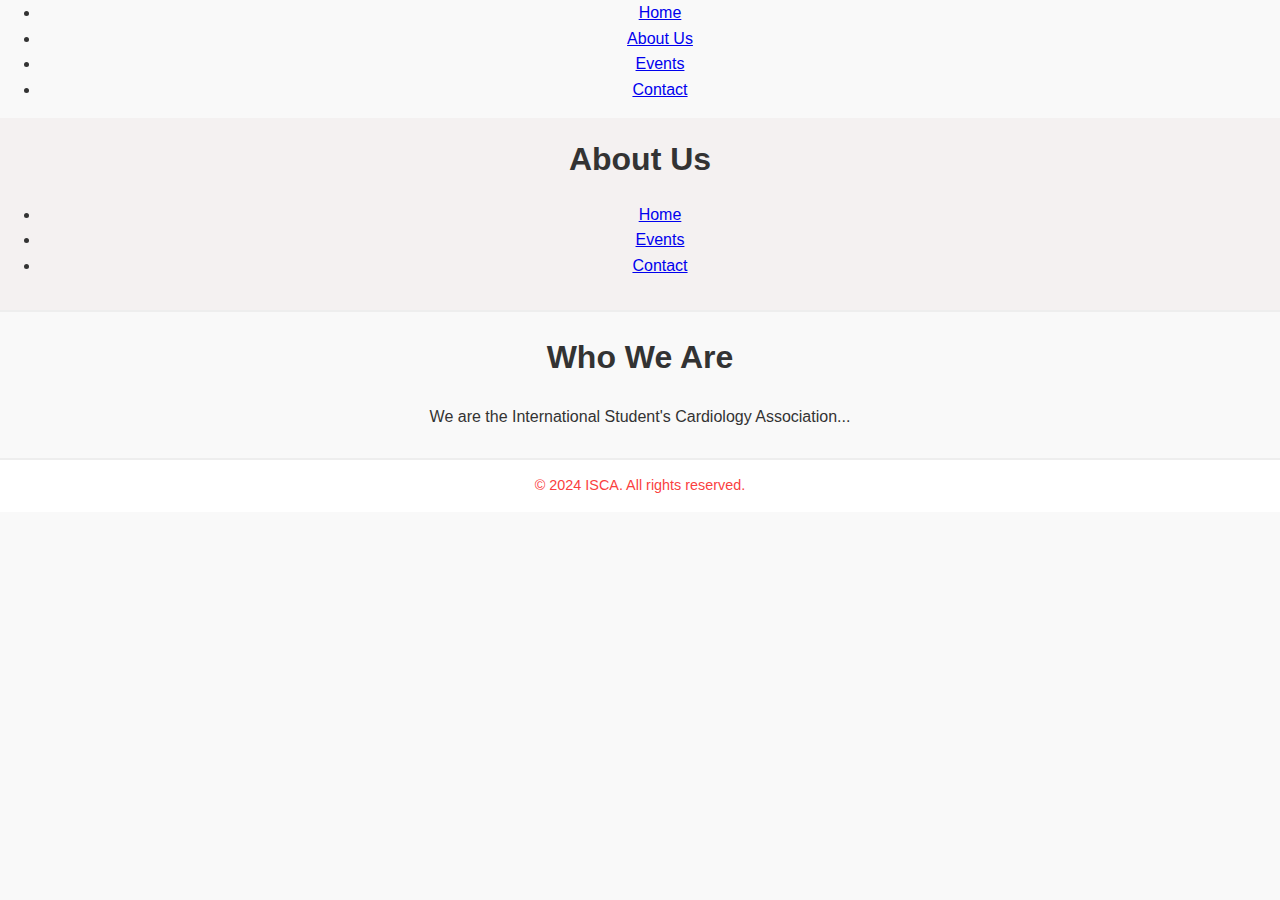
<file: about us.html>
<nav>
    <ul>
        <li><a href="index.html">Home</a></li>
        <li><a href="about.html">About Us</a></li>
        <li><a href="events.html">Events</a></li>
        <li><a href="contact.html">Contact</a></li>
    </ul>
</nav>


<!DOCTYPE html>
<html lang="en">
<head>
    <meta charset="UTF-8">
    <meta name="viewport" content="width=device-width, initial-scale=1.0">
    <title>About Us</title>
    <link rel="stylesheet" href="style.css">
</head>
<body>
    <header>
        <h1>About Us</h1>
        <nav>
            <ul>
                <li><a href="index.html">Home</a></li>
                <li><a href="events.html">Events</a></li>
                <li><a href="contact.html">Contact</a></li>
            </ul>
        </nav>
    </header>
    <main>
        <h2>Who We Are</h2>
        <p>We are the International Student's Cardiology Association...</p>
    </main>
    <footer>
        <p>&copy; 2024 ISCA. All rights reserved.</p>
    </footer>
</body>
</html>
</file>
<file: style.css>
/* General Reset */
body, h1, h2, h3, h4, p {
    margin: 0;
    padding: 0;
    box-sizing: border-box;
}

/* Body Styling */
body {
    font-family: 'Montserrat', sans-serif;
    line-height: 1.6;
    color: #333;
    background-color: #f9f9f9;
    text-align: center;
}

/* Header Styling */
header {
    background: #f4f1f1;
    border-bottom: 2px solid #eee;
    text-align: center;
    padding: 1em 0;
}

.main-heading {
    font-family: 'Playfair Display', serif;
    font-size: 3rem;
    font-weight: 700;
    margin-bottom: 0.5em;
    color: #222;
    background: rgba(241, 41, 41, 0.314);
}

/* Navigation Styling */
/* Base styles */
body {
    font-family: Arial, sans-serif;
}

.navigation {
    display: flex;
    justify-content: space-between;
    align-items: center;
    padding: 10px 20px;
    background-color: #333;
}

.nav-links {
    list-style: none;
    display: flex;
    gap: 20px;
}

.nav-links li a {
    text-decoration: none;
    color: white;
    font-weight: 600;
    transition: color 0.3s ease;
}

.nav-links li a:hover {
    color: #fc5c26;
}

/* Hamburger menu styles */
.hamburger-menu {
    display: none;
    flex-direction: column;
    cursor: pointer;
}

.hamburger-menu span {
    height: 3px;
    width: 25px;
    background-color: white;
    margin: 4px 0;
    transition: all 0.3s ease;
}

/* Media query for mobile devices */
@media (max-width: 768px) {
    .nav-links {
        display: none;
        flex-direction: column;
        width: 100%;
        text-align: center;
    }

    .nav-links.active {
        display: flex;
    }

    .hamburger-menu {
        display: flex;
    }
}

/* Content Section */
.content-section {
    margin: 20px; 
    padding: 15px; 
    border: 1px solid #ddd; 
    border-radius: 8px; 
    background-color: #f9fafc; 
}

/* Heading Styling */
.content-heading {
    font-size: 1.8em; 
    color: #333; 
    text-align: left;
    margin-bottom: 20px; 
    font-weight: bold;
}

/* Paragraph Styling */
.content-paragraph {
    font-size: 1em; 
    line-height: 1.6; 
    color: #555; 
    text-align: left;
    margin-bottom: 20px; 
}

/* Card Container */
.card-container {
    position: relative;
    margin: 20px auto;
    overflow: hidden;
    width: 90%;
    max-width: 1000px;
}

/* Card Wrapper */
.card-wrapper {
    display: flex;
    overflow-x: auto;
    scroll-behavior: smooth;
    gap: 15px;
    padding: 10px;
}

.card-wrapper::-webkit-scrollbar {
    display: none;
}

/* Individual Card */
.card {
    flex: 0 0 auto;
    width: 300px;
    height: 400px;
    background: #fff;
    border-radius: 10px;
    box-shadow: 0 4px 8px rgba(242, 43, 43, 0.207);
    overflow: hidden;
    transition: transform 0.3s ease;
}

.card:hover {
    transform: translateY(-5px);
}

.card img {
    width: 100%;
    height: 200px;
    object-fit: cover;
}

.card h3 {
    margin: 10px;
    font-size: 1.2em;
    color: #333;
}

.card p {
    margin: 10px;
    font-size: 0.9em;
    color: #666;
}

.card a {
    text-decoration: none;
    color: inherit;
}

/* Scroll Buttons */
.scroll-btn {
    position: absolute;
    top: 50%;
    transform: translateY(-50%);
    background: rgba(0, 0, 0, 0.5);
    color: white;
    border: none;
    border-radius: 50%;
    cursor: pointer;
    width: 40px;
    height: 40px;
    font-size: 1.5em;
    z-index: 100;
}

.scroll-btn.left-btn {
    left: 0;
}

.scroll-btn.right-btn {
    right: 0;
}

.scroll-btn:hover {
    background: rgba(0, 0, 0, 0.7);
}

/* Footer Styling */
footer {
    text-align: center;
    padding: 1em 0;
    margin-top: 2em;
    border-top: 2px solid #eee;
    background: #fff;
    font-size: 0.9rem;
    color: #fa3f3f;
}

/* Logo Styling */
.logo {
    height: 30%; 
    width: 30%; 
    display: block;
    margin: 0 auto;
}

/* Specific Headings */
h2 {
    margin: 20px 0;
    font-size: 2em;
}

h3 {
    margin: 20px 0;
    font-size: 1.5em;
}
</file>
